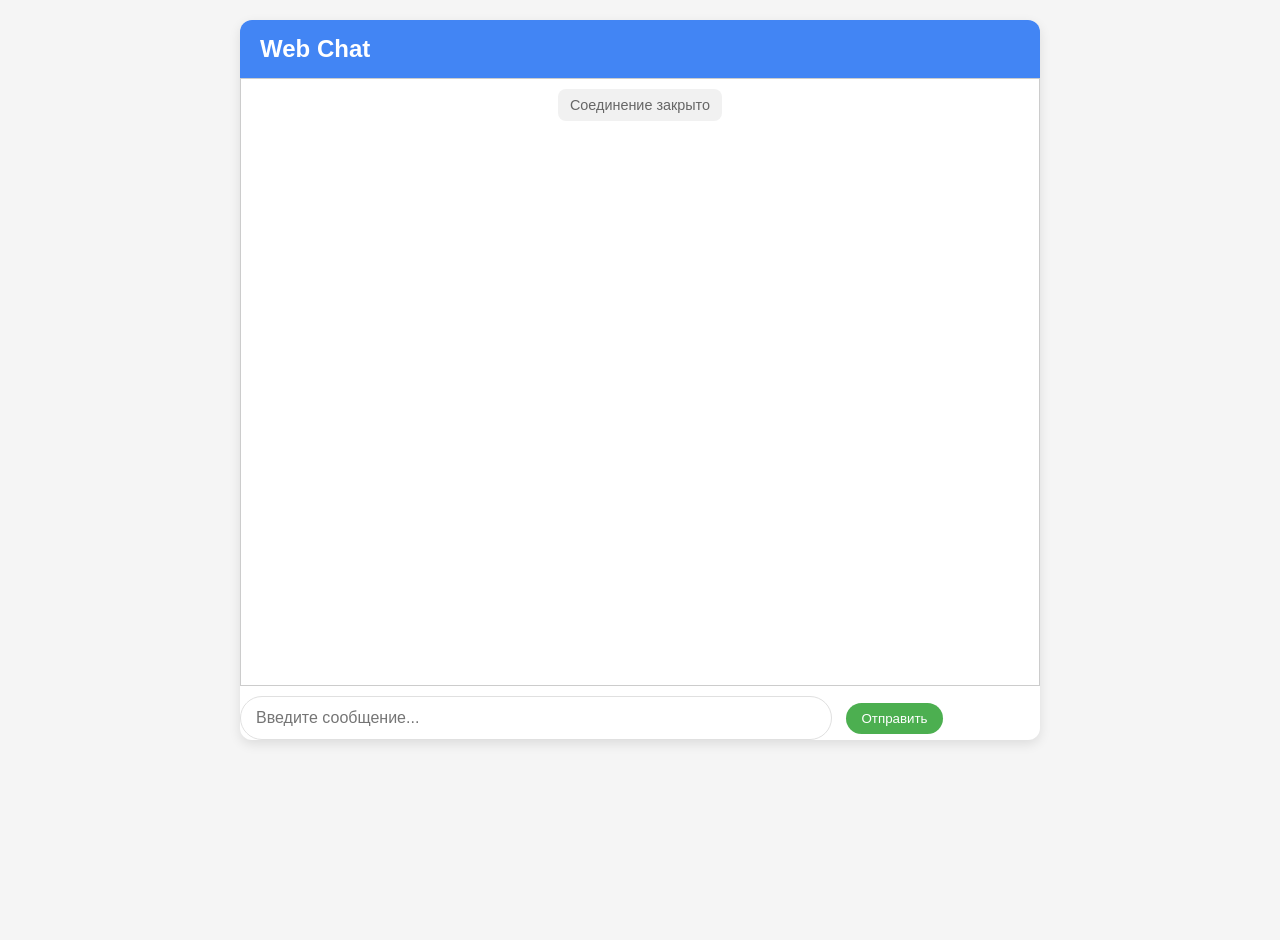
<file: works/K3322/Теребов Максим Андреевич/Lab_6/PROD/Task_4/index.html>
<!DOCTYPE html>
<html lang="ru">
<link rel="stylesheet" href="styles.css">
<head>
    <meta charset="UTF-8">
    <title>Web-chat</title>
    <style>
        body {
            font-family: Arial, sans-serif;
            max-width: 800px;
            margin: 0 auto;
            padding: 20px;
        }
        #chat {
            height: 400px;
            border: 1px solid #ccc;
            padding: 10px;
            overflow-y: scroll;
            margin-bottom: 10px;
        }
        input {
            width: 70%;
            padding: 8px;
        }
        button {
            padding: 8px 15px;
            background-color: #4CAF50;
            color: white;
            border: none;
            cursor: pointer;
        }
    </style>
</head>
<body>
    <div class="container">
        <h2>Web Chat</h2>
        <div id="chat"></div>
        <div>
            <input id="msg" type="text" placeholder="Введите сообщение...">
            <button onclick="sendMessage()">Отправить</button>
        </div>
    </div>
    <script src="chat.js"></script>
</body>
</html>
</file>
<file: works/K3322/Теребов Максим Андреевич/Lab_6/PROD/Task_4/styles.css>
/* styles.css */
:root {
    --primary-color: #4285f4;
    --secondary-color: #34a853;
    --error-color: #ea4335;
    --background-color: #f5f5f5;
    --message-bg: #ffffff;
    --user-message-bg: #e3f2fd;
    --system-message-bg: #f1f1f1;
    --text-color: #333333;
    --border-color: #e0e0e0;
  }
  
  body {
    font-family: 'Segoe UI', Roboto, Oxygen, Ubuntu, Cantarell, sans-serif;
    background-color: var(--background-color);
    color: var(--text-color);
    margin: 0;
    padding: 20px;
    display: flex;
    justify-content: center;
    min-height: 100vh;
  }
  
  .container {
    width: 100%;
    max-width: 800px;
    background-color: white;
    border-radius: 12px;
    box-shadow: 0 4px 12px rgba(0, 0, 0, 0.1);
    overflow: hidden;
    display: flex;
    flex-direction: column;
    height: 80vh;
  }
  
  h2 {
    background-color: var(--primary-color);
    color: white;
    margin: 0;
    padding: 15px 20px;
    font-size: 1.5rem;
  }
  
  #chat {
    flex: 1;
    padding: 20px;
    overflow-y: auto;
    display: flex;
    flex-direction: column;
    gap: 12px;
  }
  
  .message {
    max-width: 70%;
    padding: 10px 15px;
    border-radius: 18px;
    line-height: 1.4;
    word-break: break-word;
    animation: fadeIn 0.3s ease;
  }
  
  .user-message {
    align-self: flex-end;
    background-color: var(--user-message-bg);
    border-bottom-right-radius: 4px;
  }
  
  .other-message {
    align-self: flex-start;
    background-color: var(--message-bg);
    border: 1px solid var(--border-color);
    border-bottom-left-radius: 4px;
  }
  
  .system-message {
    align-self: center;
    background-color: var(--system-message-bg);
    border-radius: 8px;
    font-size: 0.9rem;
    color: #666;
    text-align: center;
    padding: 8px 12px;
  }
  
  .message-input-container {
    display: flex;
    padding: 15px;
    border-top: 1px solid var(--border-color);
    background-color: #f9f9f9;
  }
  
  #msg {
    flex: 1;
    padding: 12px 15px;
    border: 1px solid var(--border-color);
    border-radius: 24px;
    outline: none;
    font-size: 1rem;
    transition: border 0.3s;
  }
  
  #msg:focus {
    border-color: var(--primary-color);
  }
  
  button {
    margin-left: 10px;
    padding: 12px 20px;
    background-color: var(--primary-color);
    color: white;
    border: none;
    border-radius: 24px;
    cursor: pointer;
    font-weight: 500;
    transition: background-color 0.3s;
  }
  
  button:hover {
    background-color: #3367d6;
  }
  
  /* Анимации */
  @keyframes fadeIn {
    from { opacity: 0; transform: translateY(10px); }
    to { opacity: 1; transform: translateY(0); }
  }
  
  /* Адаптивность */
  @media (max-width: 600px) {
    .container {
      height: 100vh;
      border-radius: 0;
    }
    
    .message {
      max-width: 85%;
    }
    
    .message-input-container {
      padding: 10px;
    }
    
    #msg, button {
      padding: 10px 15px;
    }
  }
</file>
